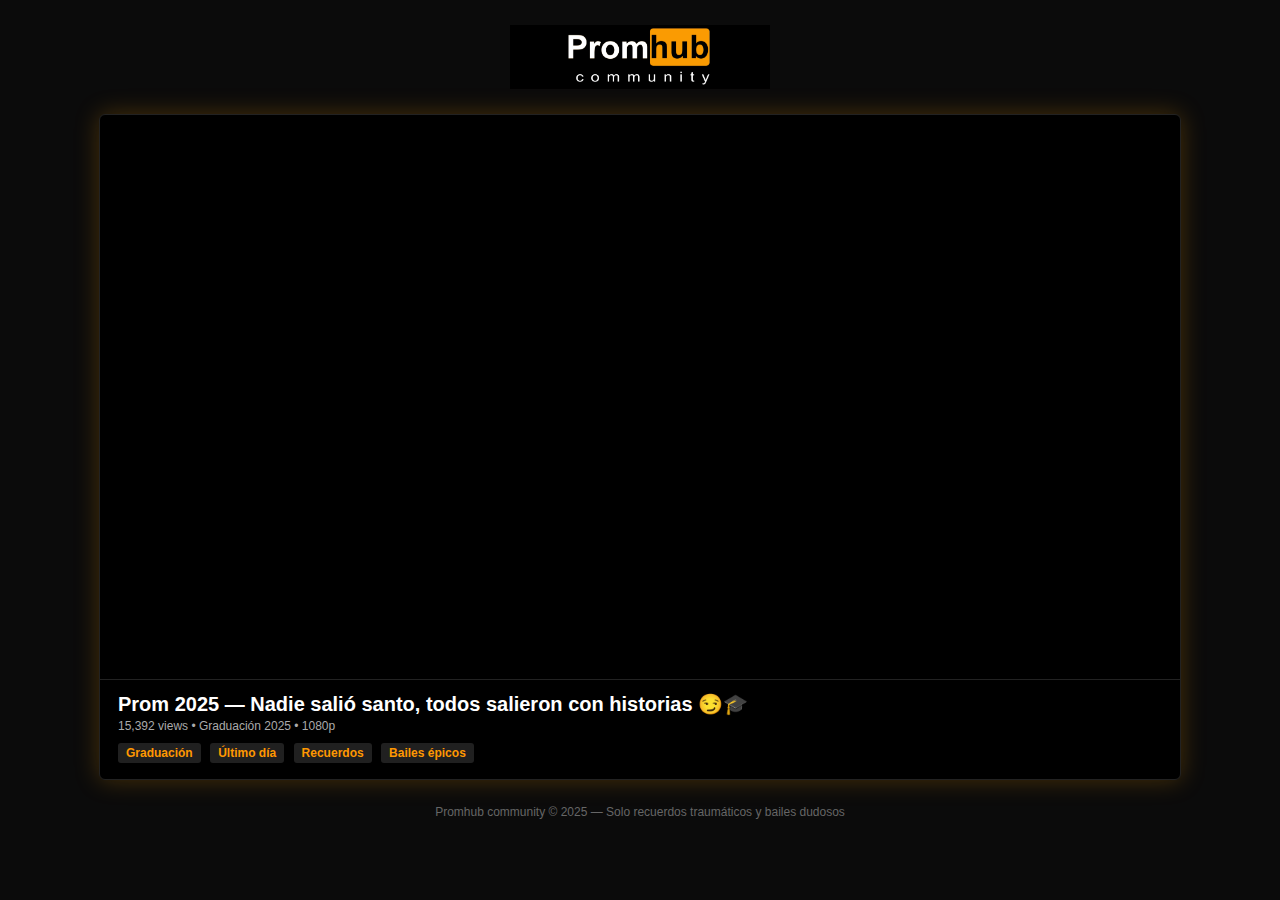
<file: PromHub/index.html>
<!DOCTYPE html>
<html lang="es">
<head>
<meta charset="UTF-8">
<title>PromHub — Nadie salió santo</title>

<style>
    body {
        margin: 0;
        background: #0b0b0b;
        font-family: Helvetica, Arial, sans-serif;
        color: #fff;
    }

    .top {
        display: flex;
        justify-content: center;
        padding: 25px 0 5px;
    }

    .logo {
        width: 260px;
    }

    .player-wrapper {
        display: flex;
        justify-content: center;
        margin-top: 20px;
    }

    .player-box {
        background: #000;
        width: 85%;
        max-width: 1080px;
        border-radius: 6px;
        border: 1px solid #222;
        box-shadow: 0 0 25px rgba(255,165,0,0.25);
        overflow: hidden;
    }

    iframe {
        width: 100%;
        height: 560px;
        border: none;
    }

    .video-info {
        padding: 12px 18px 18px;
        border-top: 1px solid #222;
    }

    .title {
        font-size: 20px;
        font-weight: 700;
        margin-bottom: 3px;
    }

    .stats {
        font-size: 12px;
        color: #aaa;
        margin-bottom: 10px;
    }

    .tags span {
        background: #202020;
        color: #ff9800;
        font-size: 12px;
        padding: 3px 8px;
        border-radius: 3px;
        margin-right: 5px;
        font-weight: bold;
    }

    .footer {
        text-align: center;
        color: #666;
        font-size: 12px;
        padding: 25px 0;
    }
</style>
</head>
<body>

<div class="top">
    <img src="promhub_logo.png" class="logo">
</div>

<div class="player-wrapper">
    <div class="player-box">

        <!-- VIDEO -->
        <iframe src="https://drive.google.com/file/d/1sdF_fwW_ZVWsWWQCbN02sa-g20QfKny5/preview" allow="autoplay"></iframe>

        <!-- INFO -->
        <div class="video-info">
            <div class="title">Prom 2025 — Nadie salió santo, todos salieron con historias 😏🎓</div>
            <div class="stats">15,392 views • Graduación 2025 • 1080p</div>

            <div class="tags">
                <span>Graduación</span>
                <span>Último día</span>
                <span>Recuerdos</span>
                <span>Bailes épicos</span>
            </div>
        </div>

    </div>
</div>

<div class="footer">
    Promhub community © 2025 — Solo recuerdos traumáticos y bailes dudosos
</div>

</body>
</html>
</file>
